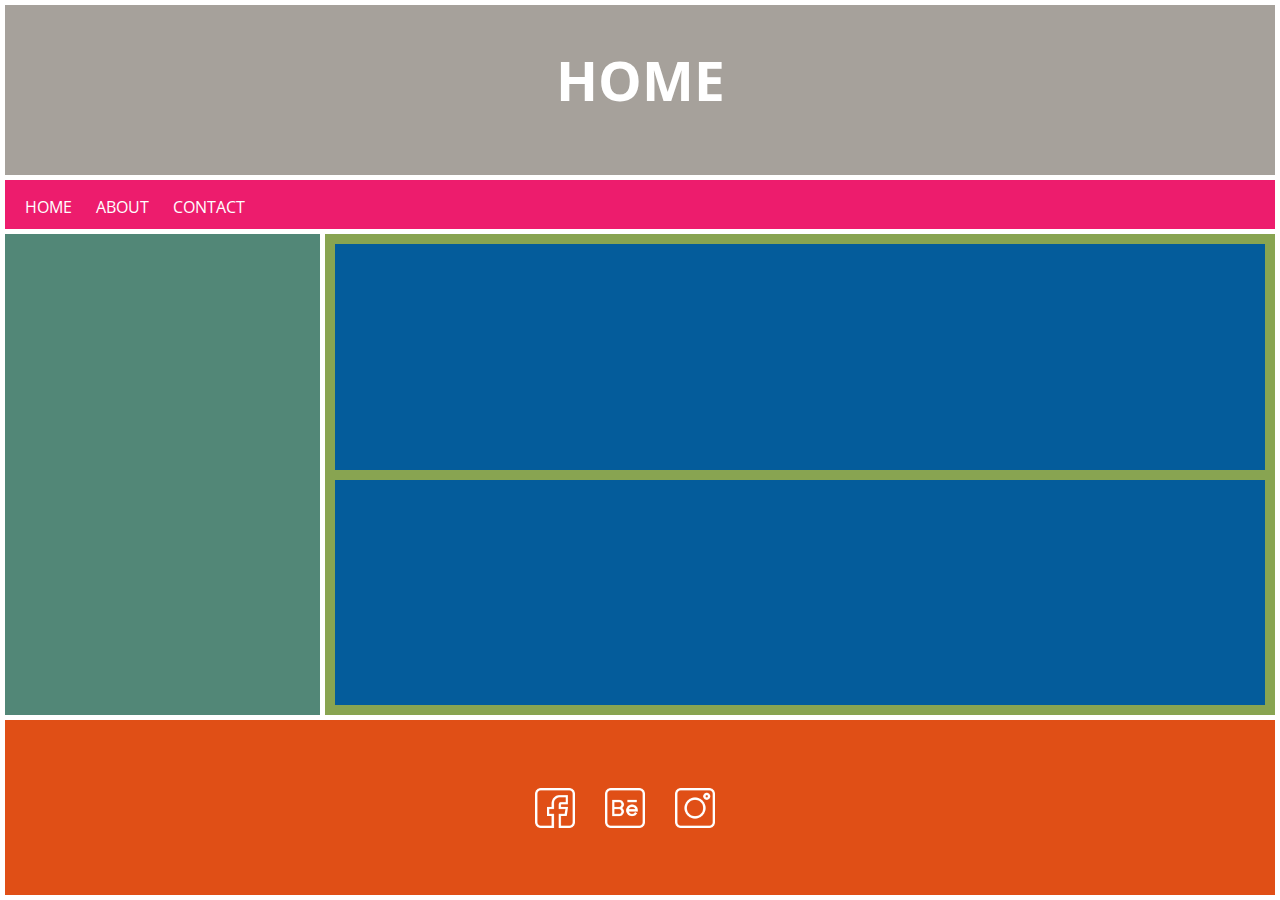
<file: index.html>
<!DOCTYPE html>
<html lang="en">
<head>
  <meta charset="UTF-8">
  <meta name="viewport" content="width=device-width, initial-scale=1.0">
  <meta http-equiv="X-UA-Compatible" content="ie=edge">
  <link rel="stylesheet" href="css/style.css">
  <link href="https://fonts.googleapis.com/css?family=Open+Sans" rel="stylesheet">
  <title>HTML5, SĄRAŠAI, DOKUMENTŲ STRUKTŪRA</title>
</head>
<body>

  <header>
    <h1>HOME</h1>
  </header>

  <nav>
    <ul>
  <li><a href="index.html">HOME</a>
  <li><a href="html/about.html">ABOUT</a>
  <li><a href="html/contact.html">CONTACT</a>
</ul>
  </nav>

  <aside>

  </aside>

  <section>

  <article>

  </article>

  <article>

  </article>

  </section>


  <footer>

  <img src="img/facebook.png" alt="facebook">
  <img src="img/behance.png" alt="behance">
  <img src="img/instagram.png" alt="instagram">

  </footer>
  <!--

  1. HTML5 Struktūra (pagal pateiktą pavyzdį)
  2. Nuorodų sąrašas (meniu -> HOME ABOUT CONTACT) nuorodos turi veikti ir paspaudus vesti į nurodytus puslapius/html dokumentus (html direktorija)
  3. 3 Lygių sąrašas be nuorodų
  4. Soc. tinkų paveikslėliai (img direktorija)
  5. JavaScript nuoroda (js direktorija)

  -->
  <script src="js/scripts.js"></script>
</body>
</html>
</file>
<file: css/style.css>
body {
  font-family: 'Open Sans', sans-serif;
  display: flex;
  flex-wrap: wrap;
  margin: 0;
  padding: 0;
}

header {
  width: calc(100% - 5px);
  height: calc(20vh - 10px);
  background-color:#a6a19b;
  margin: 5px
}

h1 {
  font-size: 55px;
  color: #fff;
  text-align: center;
}

nav {
  width: calc(100% - 5px);
  height: calc(6vh - 5px);
  background-color: #ed1c6d;
  margin: 0 5px 5px 5px;
}

nav ul {
  padding-left: 20px;
  list-style-type: none;
  margin: 0;
}

nav li {
  display: inline;
  padding-right: 20px;
  color: #fff;
  line-height: 6vh;
  text-transform: uppercase;
}

a {
  text-decoration: none;
  color: #fff;
}

aside {
  background-color: #528777;
  width: calc(25% - 5px);
  height: calc(54vh - 5px);
  margin: 0 5px 5px 5px;
  display: flex;
  align-items: center;
}

aside li {
  color: #fff;
  text-transform: uppercase;
  line-height: calc(50vh / 12);
}

section {
  background-color: #88a451;
  width: calc(75% - 10px);
  height: calc(54vh - 5px);
  margin: 0 5px 5px 0;
  padding: 10px;
  box-sizing: border-box;
}

article {
  background-color: #045c9b;
  width: 100%;
  height: calc(50% - 5px);
}

article:nth-child(2){
  margin-top: 10px;
}

footer {
  width: calc(100% - 5px);
  background-color: #e04f16;
  height: calc(20vh - 5px);
  margin: 0 5px 5px 5px;
  display: flex;
  justify-content: center;
  align-items: center;
}

footer img {
  width: 40px;
  margin-right: 30px;
}
</file>
